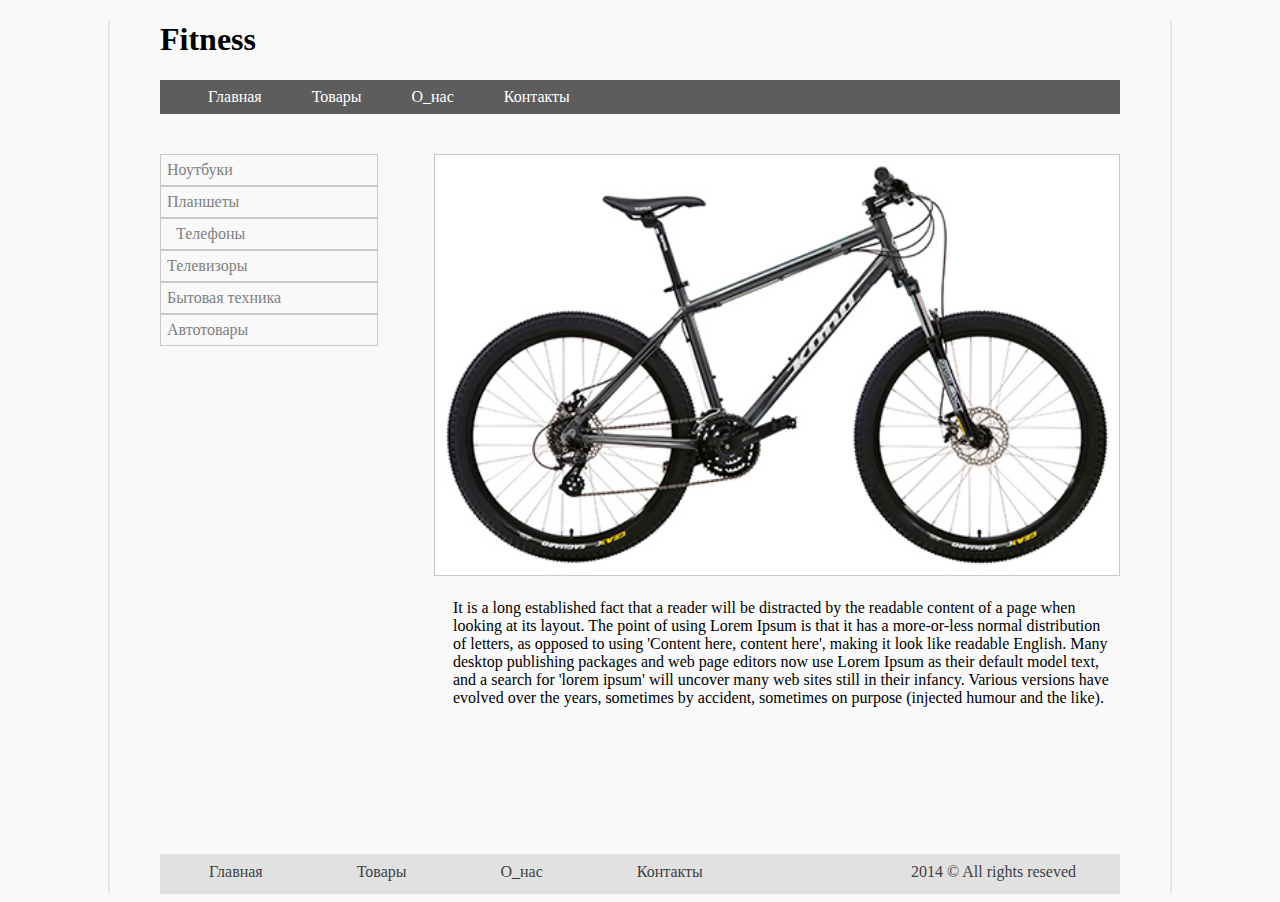
<file: go html/site velik/index.html>
<!DOCTYPE html>
<html lang="en">
<head>
    <meta charset="UTF-8">
    <title>Продам велик</title>
    <link rel="stylesheet"  type="text/css" href="css\style.css">
</head>
<body>
<div class="container">
<header>
    <h1 class="logo">Fitness</h1>
    <div class="Menu_box">
        <ul>
            <li class="menu menu_glav" ><a href="#" class="menu_a_glav" >Главная</a></li>
            <li class="menu menu_glav"><a href="#" class="menu_a_glav" >Товары</a></li>
            <li class="menu menu_glav"><a href="#" class="menu_a_glav">О_нас</a></li>
            <li class="menu menu_glav"><a href="#" class="menu_a_glav">Контакты</a></li>
        </ul>
        
    </div>
    
    
</header>
<div class="main">

  <div class="sidebar">
      <ul class="menu_sidbar">
          <li ><a href="#" class="menu_sidbar_A">Ноутбуки</a></li>
          <li><a href="#" class="menu_sidbar_A">Планшеты</a></li>
          <UL >
              <li><a href="#" class="child_m_sb menu_sidbar_A" >Телефоны</a></li>
          </UL>
          <li><a href="#" class="menu_sidbar_A">Телевизоры</a></li>
          <li><a href="#" class="menu_sidbar_A">Бытовая техника</a></li>
          <li><a href="#" class="menu_sidbar_A">Автотовары</a></li>
      </ul>

  </div>
    <img src="img\11.png" height="420px" class="velic">
    <p>It is a long established fact that a reader will be distracted by the readable content of a page when looking at its layout. The point of using Lorem Ipsum is that it has a more-or-less normal distribution of letters, as opposed to using 'Content here, content here', making it look like readable English. Many desktop publishing packages and web page editors now use Lorem Ipsum as their default model text, and a search for 'lorem ipsum' will uncover many web sites still in their infancy. Various versions have evolved over the years, sometimes by accident, sometimes on purpose (injected humour and the like).</p>

</div>
    <div class="clear"></div>
<footer>
    <div class="fot">
    <ul>
        <li class="menu"><a href="#" class="menu_footer">Главная</a></li>
        <li class="menu"><a href="#" class="menu_footer">Товары</a></li>
        <li class="menu"><a href="#" class="menu_footer">О_нас</a></li>
        <li class="menu"><a href="#" class="menu_footer">Контакты</a></li>
    </ul>

    </div>

    <p class="corp">2014 &#169; All rights reseved</p>
</footer>
</div>
</body>
</html>
</file>
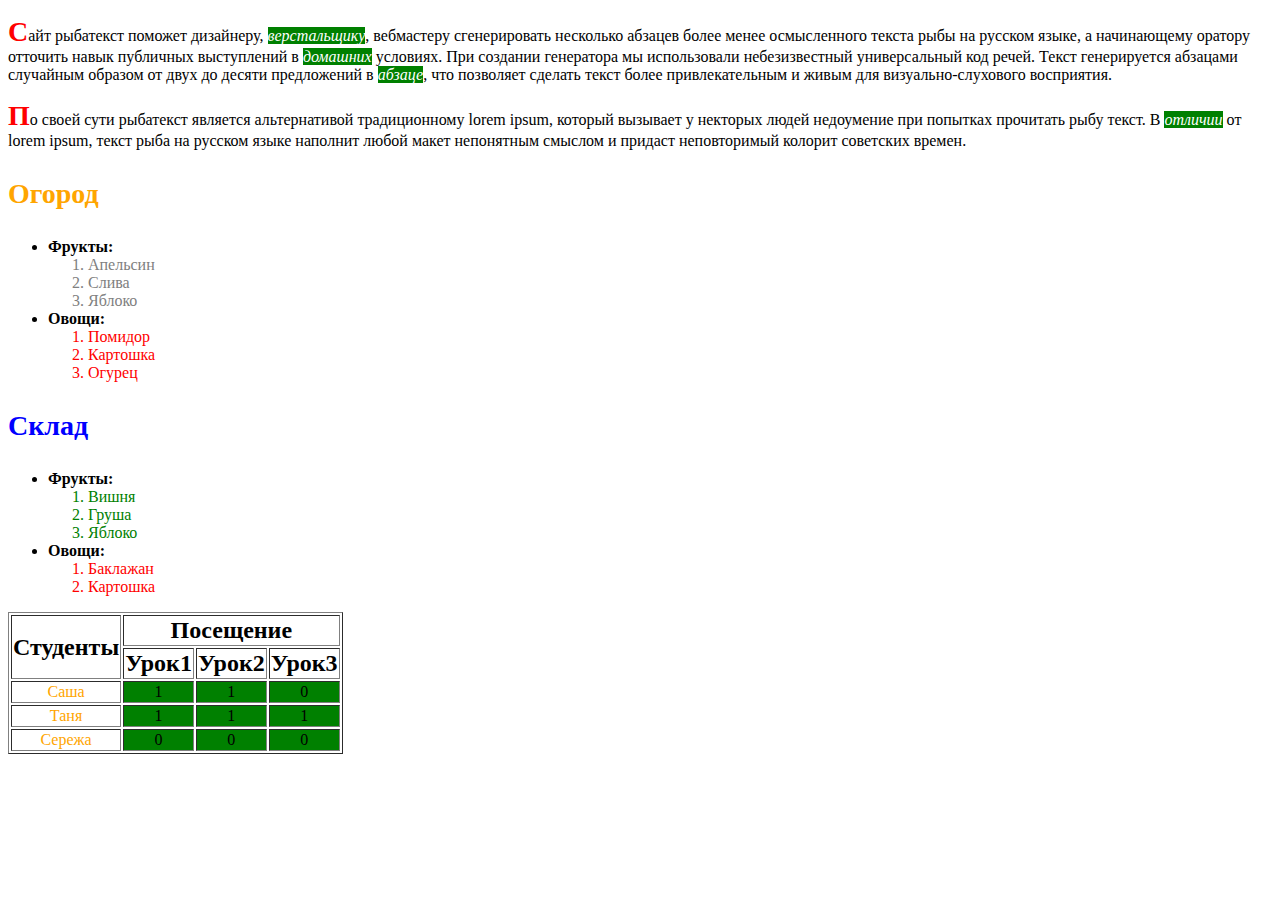
<file: lesson3.1.html>
<!DOCTYPE html>
<html lang="en">
<head>
    <link rel="stylesheet" type="text/css" href="style3.css"/>
    <meta charset="UTF-8">
    <title>lesson3</title>
</head>
<body>
<div>
<p class="buk">Сайт рыбатекст поможет дизайнеру, <em>верстальщику</em>, вебмастеру сгенерировать несколько абзацев более менее осмысленного текста рыбы на русском языке, а начинающему оратору отточить навык публичных выступлений в <em>домашних</em> условиях. При создании генератора мы использовали небезизвестный универсальный код речей. Текст генерируется абзацами случайным образом от двух до десяти предложений в <em>абзаце</em>, что позволяет сделать текст более привлекательным и живым для визуально-слухового восприятия.</p>


<p class="buk">По своей сути рыбатекст является альтернативой традиционному lorem ipsum, который вызывает у некторых людей недоумение при попытках прочитать рыбу текст. В <em>отличии</em> от lorem ipsum, текст рыба на русском языке наполнит любой макет непонятным смыслом и придаст неповторимый колорит советских времен.</p>
</div>


<div>

    <p class="one">Огород</p>
    <ul>
        <li class="zag">Фрукты:</li>
             <ol class="fru1">
                <li>Апельсин</li>
                <li>Слива</li>
                <li>Яблоко</li>
             </ol>
        <li class="zag">Овощи:</li>
            <ol class="ov">
                <li>Помидор</li>
                <li>Картошка</li>
                <li>Огурец</li>
            </ol>
    </ul>


    <p class="two">Склад</p>
    <ul>
        <li class="zag">Фрукты:</li>
            <ol class="fru2">
                <li>Вишня</li>
                <li>Груша</li>
                <li>Яблоко</li>
            </ol>
        <li class="zag">Овощи:</li>
            <ol class="ov">
                <li>Баклажан</li>
                <li>Картошка</li>

            </ol>
    </ul>

</div>

<div>
<table border="1">
    <tr class="tab1">
      <td rowspan="2" >Студенты</td><td colspan="3">Посещение</td>
    </tr>
    <tr class="tab1">
        <td>Урок1</td><td>Урок2</td><td>Урок3</td>
    </tr>
    <tr class="name">
        <td>Саша</td><td>1</td><td>1</td><td>0</td>
    </tr>
    <tr class="name">
        <td>Таня</td><td>1</td><td>1</td><td>1</td>
    </tr>
    <tr class="name">
        <td>Сережа</td><td>0</td><td>0</td><td>0</td>
    </tr>


</table>




</div>

</body>
</html>
</file>
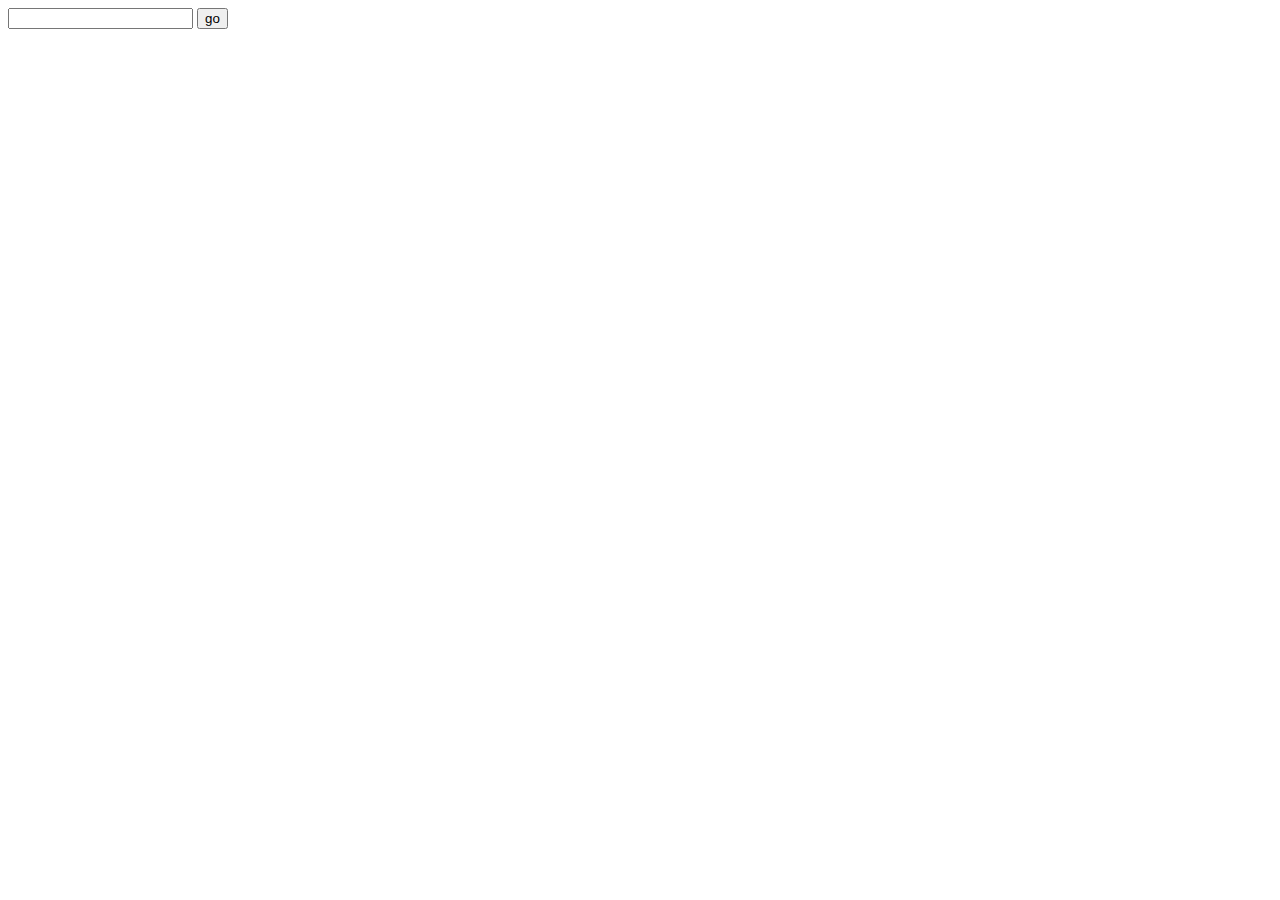
<file: lol.html>
<!DOCTYPE html>
<html lang="en">
<head>
    <meta charset="UTF-8">
    <title>my</title>
</head>
<body>
<form action="#">
    <input type="text" name="login" />
    <input type="button" value="go" />

</form>
</body>
</html>
</file>
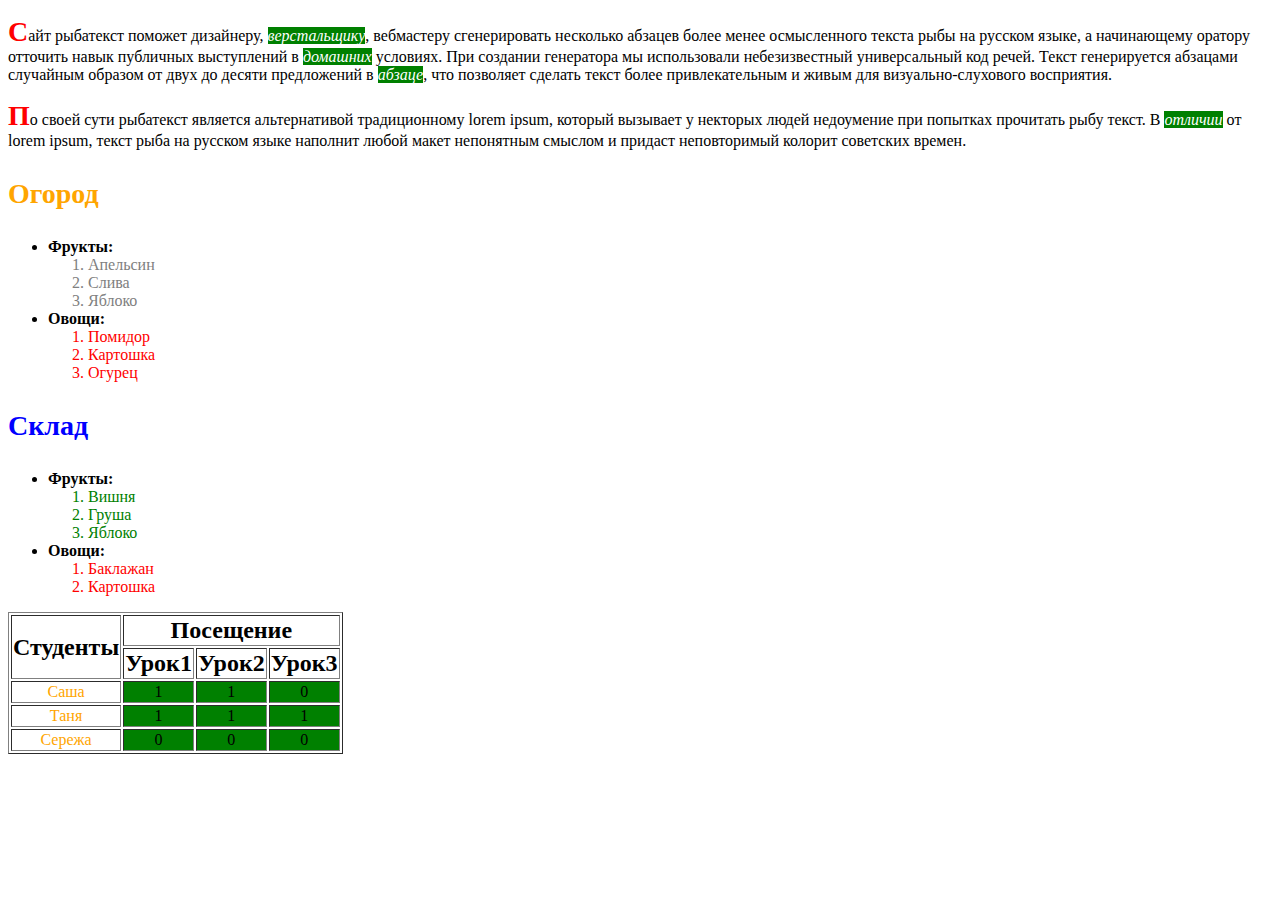
<file: lesson3/lesson3.1.html>
<!DOCTYPE html>
<html lang="en">
<head>
    <link rel="stylesheet" type="text/css" href="style3.1.css"/>
    <meta charset="UTF-8">
    <title>lesson3</title>
</head>
<body>
<div>
<p class="buk">Сайт рыбатекст поможет дизайнеру, <em>верстальщику</em>, вебмастеру сгенерировать несколько абзацев более менее осмысленного текста рыбы на русском языке, а начинающему оратору отточить навык публичных выступлений в <em>домашних</em> условиях. При создании генератора мы использовали небезизвестный универсальный код речей. Текст генерируется абзацами случайным образом от двух до десяти предложений в <em>абзаце</em>, что позволяет сделать текст более привлекательным и живым для визуально-слухового восприятия.</p>


<p class="buk">По своей сути рыбатекст является альтернативой традиционному lorem ipsum, который вызывает у некторых людей недоумение при попытках прочитать рыбу текст. В <em>отличии</em> от lorem ipsum, текст рыба на русском языке наполнит любой макет непонятным смыслом и придаст неповторимый колорит советских времен.</p>
</div>


<div>

    <p class="one">Огород</p>
    <ul>
        <li class="zag">Фрукты:</li>
             <ol class="fru1">
                <li>Апельсин</li>
                <li>Слива</li>
                <li>Яблоко</li>
             </ol>
        <li class="zag">Овощи:</li>
            <ol class="ov">
                <li>Помидор</li>
                <li>Картошка</li>
                <li>Огурец</li>
            </ol>
    </ul>


    <p class="two">Склад</p>
    <ul>
        <li class="zag">Фрукты:</li>
            <ol class="fru2">
                <li>Вишня</li>
                <li>Груша</li>
                <li>Яблоко</li>
            </ol>
        <li class="zag">Овощи:</li>
            <ol class="ov">
                <li>Баклажан</li>
                <li>Картошка</li>

            </ol>
    </ul>

</div>

<div>
<table border="1">
    <tr class="tab1">
      <td rowspan="2" >Студенты</td><td colspan="3">Посещение</td>
    </tr>
    <tr class="tab1">
        <td>Урок1</td><td>Урок2</td><td>Урок3</td>
    </tr>
    <tr class="name">
        <td>Саша</td><td>1</td><td>1</td><td>0</td>
    </tr>
    <tr class="name">
        <td>Таня</td><td>1</td><td>1</td><td>1</td>
    </tr>
    <tr class="name">
        <td>Сережа</td><td>0</td><td>0</td><td>0</td>
    </tr>
</table>

</div>

</body>
</html>
</file>
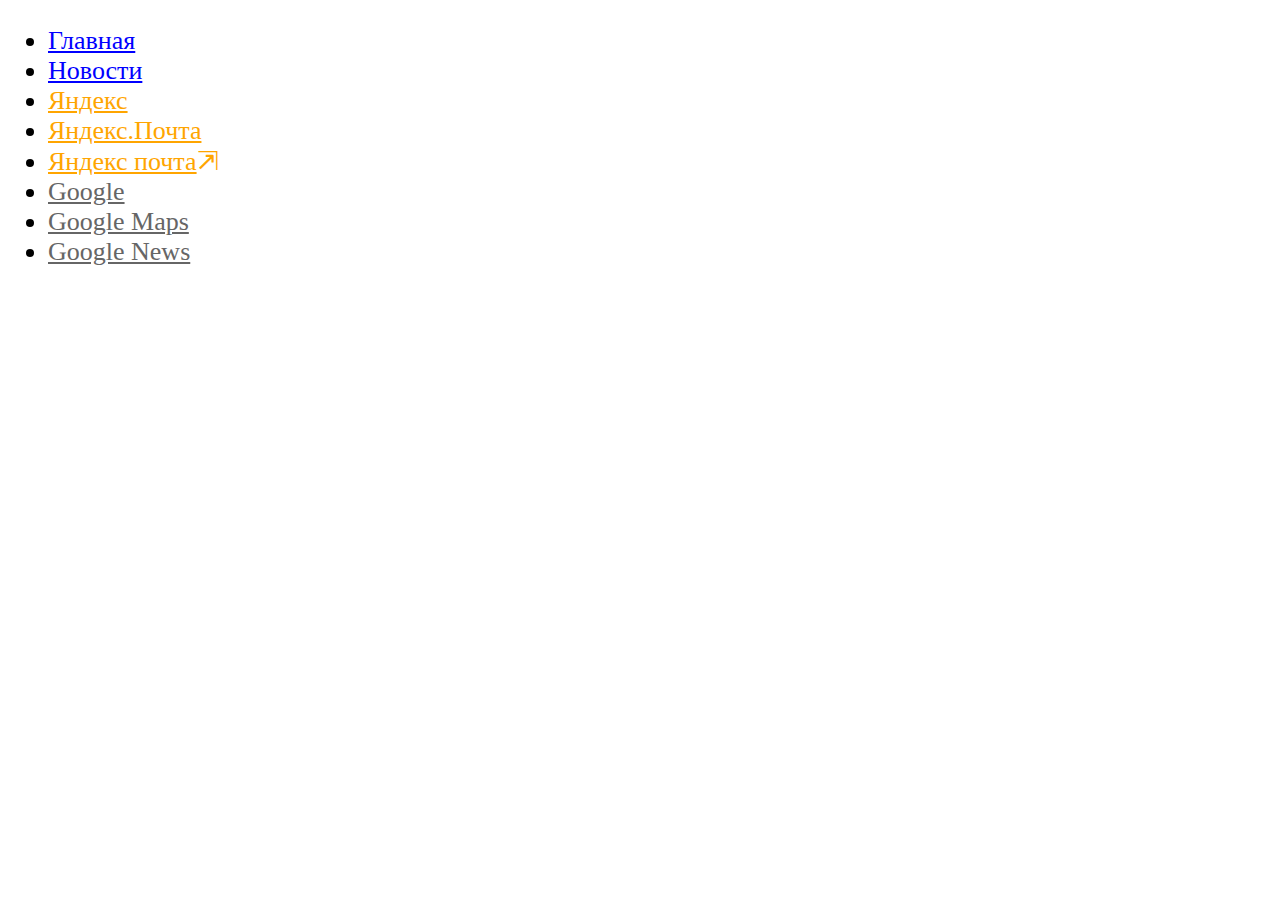
<file: lesson3/lesson3.2.html>
<!DOCTYPE html>
<html lang="en">
<head>
    <meta charset="UTF-8">
    <title>lesson3</title>
    <link rel="stylesheet" type="text/css" href="style3.2.css"/>
</head>
<body>
<ul>
    <li><a href="#" >Главная</a></li>
    <li><a href="#1">Новости</a></li>
    <li class="ya"><a href="#2" >Яндекс</a></li>
    <li  class="ya"><a href="#3">Яндекс.Почта</a></li>
    <li class="simvol ya"><a href="#4">Яндекс почта</a></li>
    <li class="go"><a href="#5" >Google</a></li>
    <li class="go"><a href="#6">Google Maps</a></li>
    <li class="go"><a href="#7">Google News</a></li>

</ul>

</body>
</html>
</file>
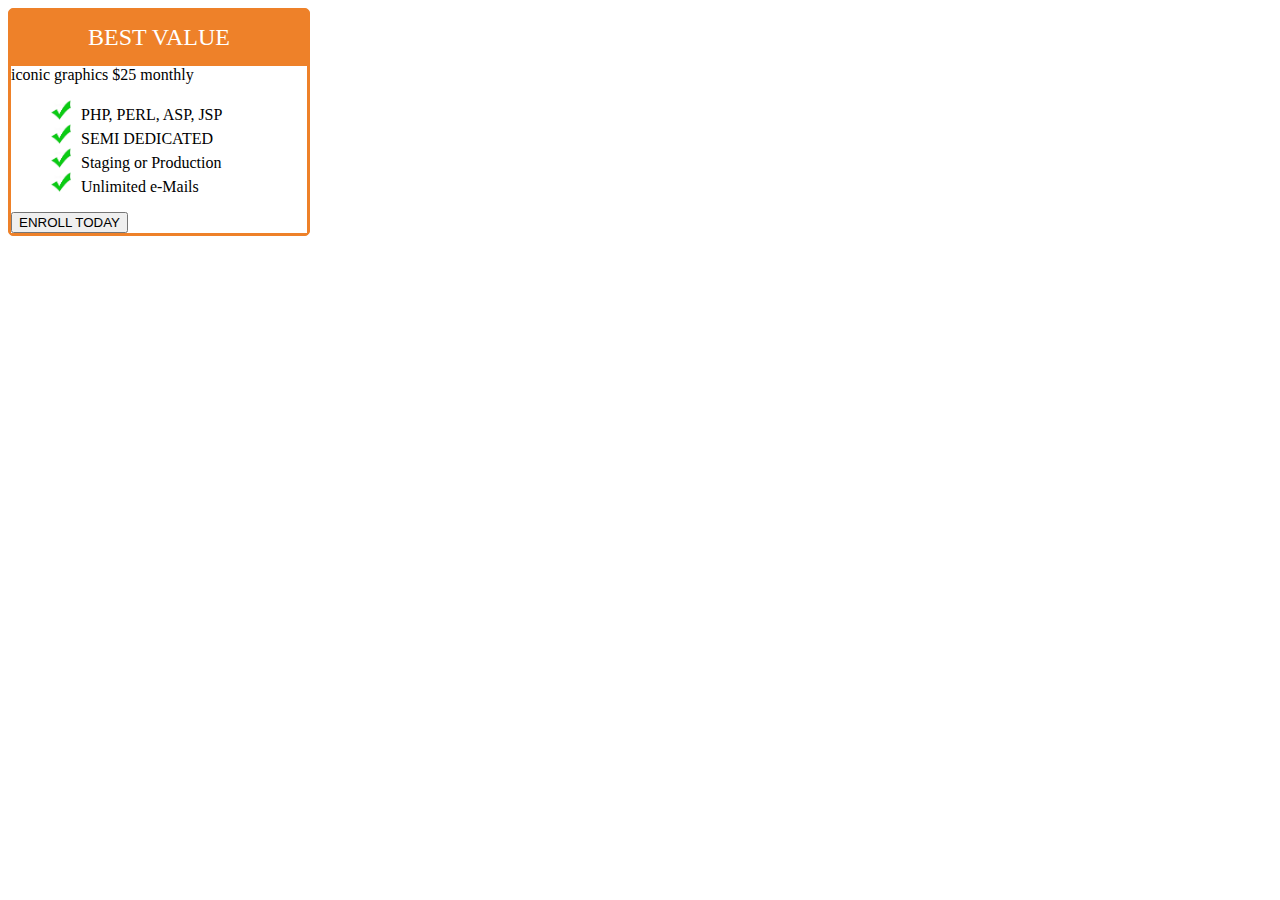
<file: lesson5/lesson5.html>
<!DOCTYPE html>
<html lang="en">
<head>
    <meta charset="UTF-8">
    <title>Title</title>
    <link rel="stylesheet" type="text/css" href="style5.css"/>
</head>
<body>
<div class="banner">
    <div class="headertext">BEST VALUE</div>
    <div class="telo">
        <div class="nadpis">
            iconic graphics $25 monthly
        </div>
        <ul>
            <li>PHP, PERL, ASP, JSP</li>
            <li>SEMI DEDICATED</li>
            <li>Staging or Production</li>
            <li>Unlimited e-Mails</li>
        </ul>
        <input type="button" value="ENROLL TODAY">


    </div>





</div>


</body>
</html>
</file>
<file: style3.css>
em{
    color: white;
    background-color: green;
}
/* Красный цвет первой буквы */
p.buk:first-letter {
    color: red;
    font-size: 28px;
    font-weight:bold;
}
/* огород */
.one{
    color: orange;
    font-size: 28px;
    font-weight:bold;
}
/* Склад */
.two{
    color: blue;
    font-size: 28px;
    font-weight:bold;
}
.zag{
font-weight: bold;
}
.fru1{
    color: gray;
}
.fru2{
    color: green;
}
.ov{
    color: red;
}
/* таблица */
table{
    text-align: right;
    text-align: center;

}
.tab1{
    font-size: 24px;
    font-weight: bold;
}
.name td:first-child{
    color: orange;
}
.name td:nth-child(n+2){
    background-color: green;
}
</file>
<file: lesson3/style3.1.css>
em{
    color: white;
    background-color: green;
}
/* Красный цвет первой буквы */
p.buk:first-letter {
    color: red;
    font-size: 28px;
    font-weight:bold;
}
/* огород */
.one{
    color: orange;
    font-size: 28px;
    font-weight:bold;
}
/* Склад */
.two{
    color: blue;
    font-size: 28px;
    font-weight:bold;
}
.zag{
font-weight: bold;
}
.fru1{
    color: gray;
}
.fru2{
    color: green;
}
.ov{
    color: red;
}
/* таблица */
table{
    text-align: right;
    text-align: center;

}
.tab1{
    font-size: 24px;
    font-weight: bold;
}
.name td:first-child{
    color: orange;
}
.name td:nth-child(n+2){
    background-color: green;
}
</file>
<file: lesson3/style3.2.css>
li.simvol:after{
    content: "⇱";
    color: orange;
    transform: scale(-1, 1);
    display: inline-block;
}

a:link {color: blue;}
a:visited{color: blue;}
.ya a:link{color: orange}
.ya a:visited{color: orange;}
.go a:link {color: #666;}
.go a:visited {color: #666;}
ul{
    font-size: 26px;
}
</file>
<file: lesson5/style5.css>
body{
    font-family: "Trebuchet MS";
}
.headertext{
    text-align: center;
    margin: 15px;
    color: white;
    font-size: 24px;
    font-weight: 400;
 }
.banner{
    width: 300px;
    border: 1px solid #ee8129;
    border-radius: 5px 5px 5px 5px;
    background-color: #ee8129;

}
.telo{
    margin-left: 2px;
    margin-right: 2px;
    margin-bottom: 2px;
    width: 296px;
    background-color: white;
}
li{
    list-style-type: none;
}
li:before{
    content: '';
    background-image: url("pi.jpg");
    background-size: 100%;
    background-repeat: no-repeat;
    width:20px;
    height:20px;
    display: inline-block;
    margin-right: 10px;
}
</file>
